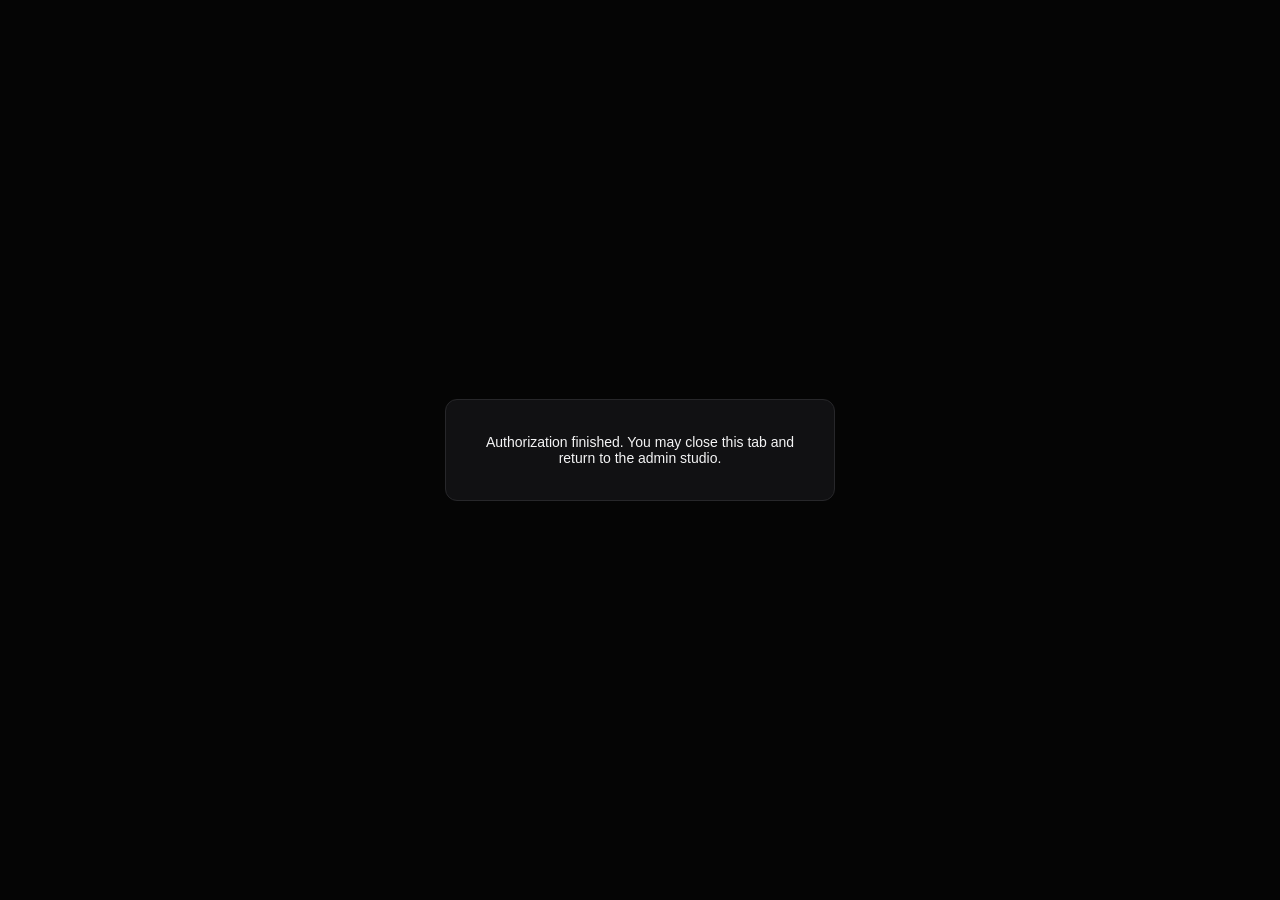
<file: public/spotify-callback.html>
<!doctype html>
<html lang="en">
  <head>
    <meta charset="UTF-8" />
    <meta name="viewport" content="width=device-width, initial-scale=1.0" />
    <title>Spotify Authorization</title>
    <link rel="icon" href="/favicon.svg" type="image/svg+xml" />
    <style>
      body {
        margin: 0;
        min-height: 100vh;
        display: flex;
        align-items: center;
        justify-content: center;
        background: #050505;
        color: #f4f4f5;
        font-family: -apple-system, BlinkMacSystemFont, sans-serif;
        font-size: 14px;
      }
      .card {
        border: 1px solid #27272a;
        background: #111113;
        border-radius: 12px;
        padding: 20px 24px;
        text-align: center;
        max-width: 340px;
      }
    </style>
  </head>
  <body>
    <div class="card">
      <p id="status">Completing Spotify connection...</p>
    </div>
    <script>
      (function () {
        var params = new URLSearchParams(window.location.search);
        var code = params.get('code');
        var state = params.get('state');
        var error = params.get('error');

        if (window.opener) {
          window.opener.postMessage(
            {
              type: 'SPOTIFY_PKCE_CALLBACK',
              code: code,
              state: state,
              error: error,
            },
            '*'
          );
          document.getElementById('status').textContent = error
            ? 'Authorization cancelled. Closing window...'
            : 'Connected to Spotify. Closing window...';
          setTimeout(function () {
            window.close();
          }, 250);
        } else {
          document.getElementById('status').textContent =
            'Authorization finished. You may close this tab and return to the admin studio.';
        }
      })();
    </script>
  </body>
</html>
</file>
